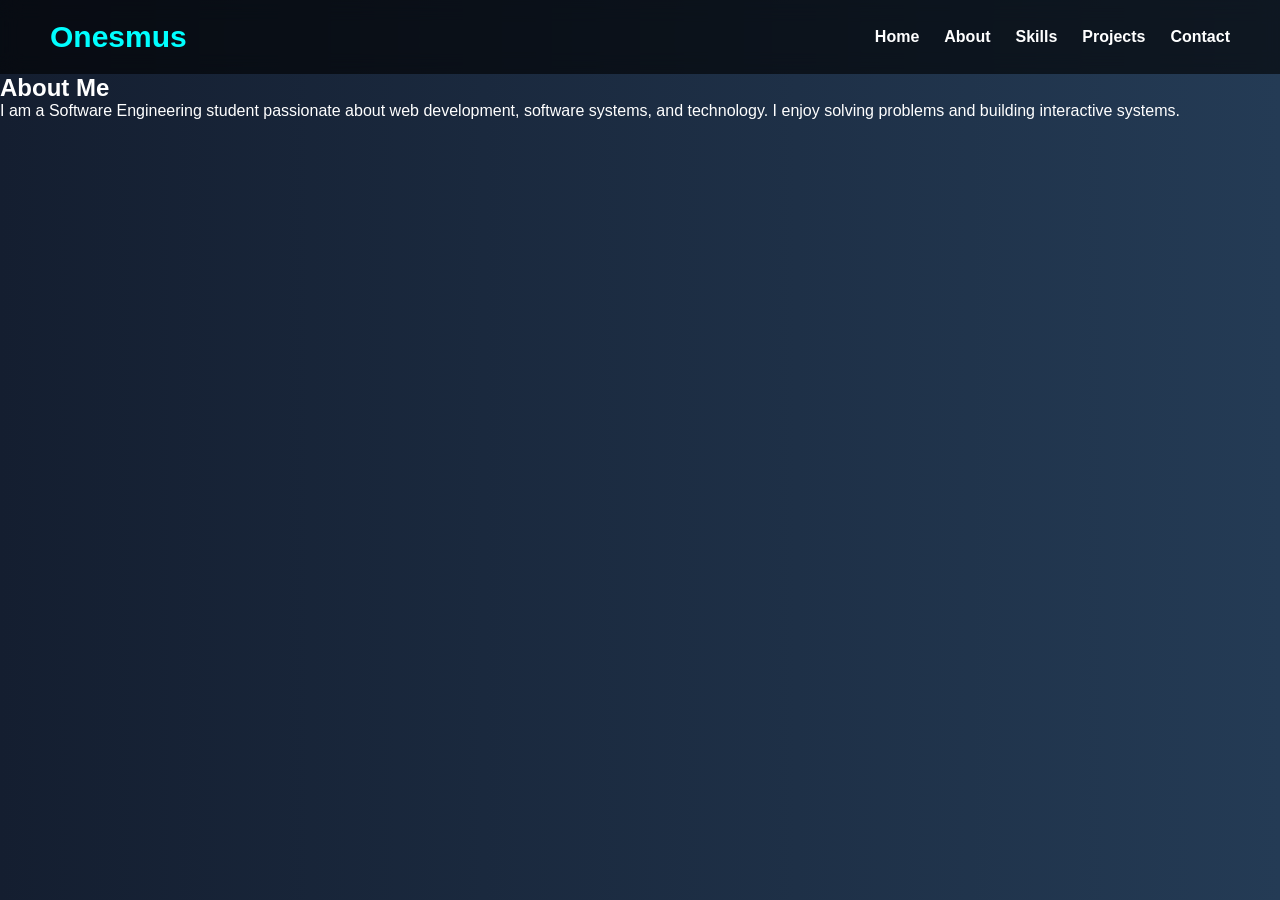
<file: about.html>
<!DOCTYPE html>
<html lang="en">
<head>
    <meta charset="UTF-8">
    <meta name="viewport" content="width=device-width, initial-scale=1.0">
    <title>About Me</title>

    <link rel="stylesheet" href="style.css">
</head>

<body>

<header>

<nav>

<h2 class="logo">Onesmus</h2>

<ul>

<li><a href="index.html">Home</a></li>
<li><a href="about.html">About</a></li>
<li><a href="skills.html">Skills</a></li>
<li><a href="projects.html">Projects</a></li>
<li><a href="contact.html">Contact</a></li>

</ul>

</nav>

</header>

<section class="page">

<h1>About Me</h1>

<p>
I am a Software Engineering student passionate about
web development, software systems, and technology.
I enjoy solving problems and building interactive systems.
</p>

</section>

<script src="script.js"></script>

</body>
</html>
</file>
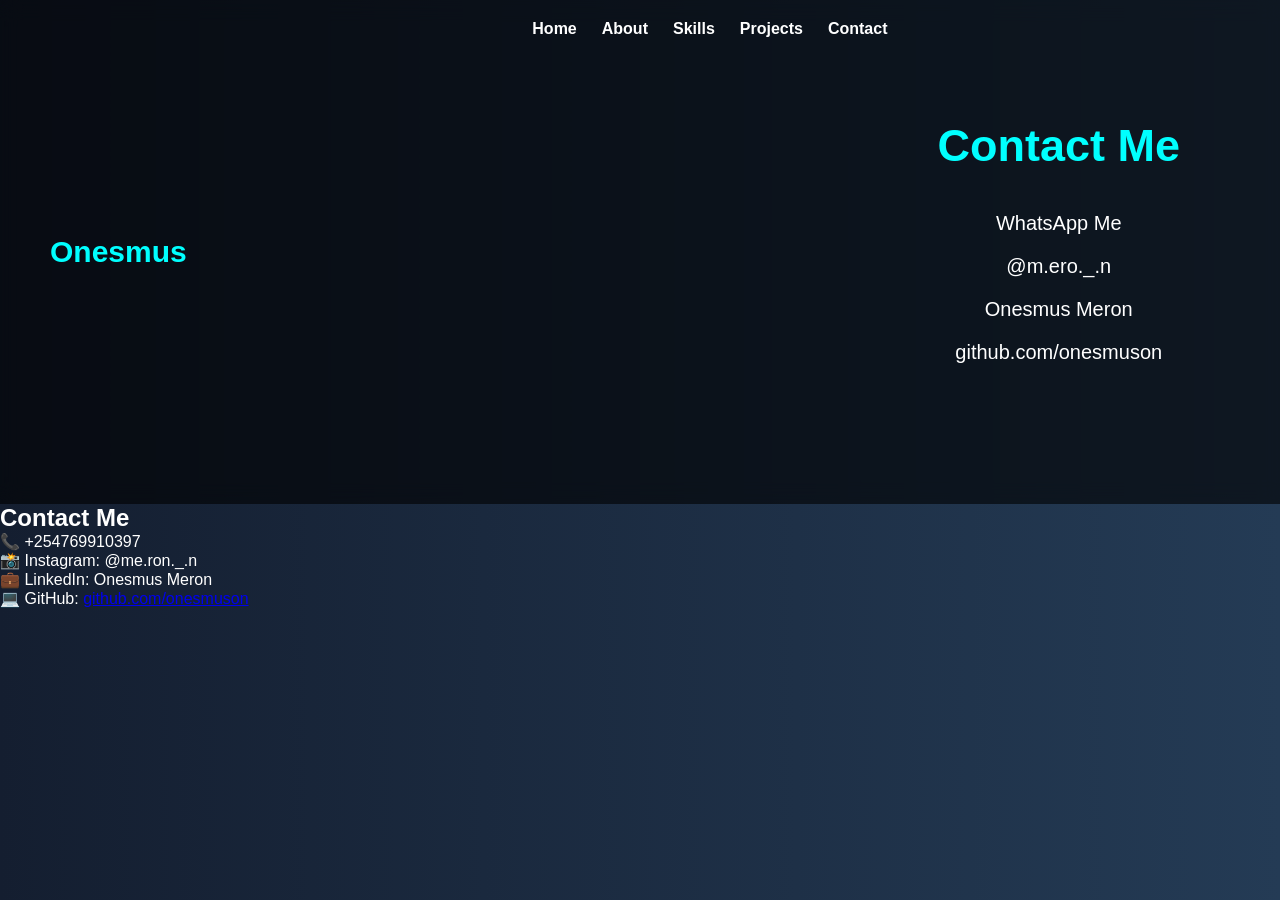
<file: contact.html>
<!DOCTYPE html>
<html lang="en">
<head>

<meta charset="UTF-8">
<meta name="viewport" content="width=device-width, initial-scale=1.0">

<title>Contact</title>

<link rel="stylesheet" href="style.css">

</head>

<body>

<header>

<nav>

<h2 class="logo">Onesmus</h2>

<ul>

<li><a href="index.html">Home</a></li>
<li><a href="about.html">About</a></li>
<li><a href="skills.html">Skills</a></li>
<li><a href="projects.html">Projects</a></li>
<li><a href="contact.html">Contact</a></li>



<section id="contact" class="section">

<h1>Contact Me</h1>

<div class="contact-info">

<p>

<i class="fa-brands fa-whatsapp"></i>

<a href="https://wa.me/254769910397" target="_blank">

WhatsApp Me

</a>

</p>

<p>

<i class="fa-brands fa-instagram"></i>

<a href="https://instagram.com/m.ero._.n" target="_blank">

@m.ero._.n

</a>

</p>

<p>

<i class="fa-brands fa-linkedin"></i>

<a href="#" target="_blank">

Onesmus Meron

</a>

</p>

<p>

<i class="fa-brands fa-github"></i>

<a href="https://github.com/onesmuson" target="_blank">

github.com/onesmuson

</a>

</p>

</div>

</section>



  
</ul>

</nav>

</header>

<section class="page">

<h1>Contact Me</h1>

<p>📞 +254769910397</p>

<p>📸 Instagram: @me.ron._.n</p>

<p>💼 LinkedIn: Onesmus Meron</p>

<p>
💻 GitHub:
<a href="https://github.com/onesmuson" target="_blank">
github.com/onesmuson
</a>
</p>

</section>

<script src="script.js"></script>

</body>
</html>
</file>
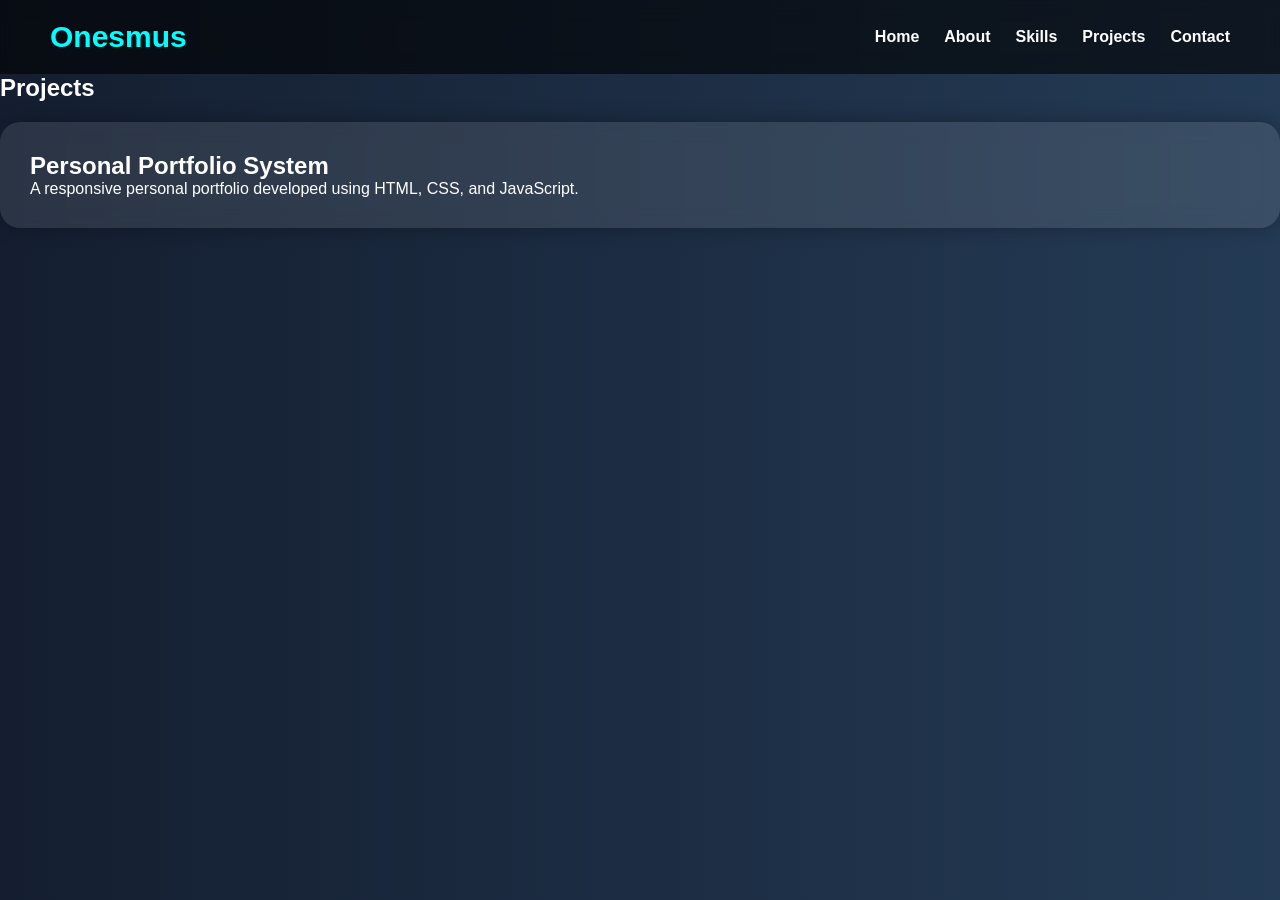
<file: projects.html>
<!DOCTYPE html>
<html lang="en">
<head>

<meta charset="UTF-8">
<meta name="viewport" content="width=device-width, initial-scale=1.0">

<title>Projects</title>

<link rel="stylesheet" href="style.css">

</head>

<body>

<header>

<nav>

<h2 class="logo">Onesmus</h2>

<ul>

<li><a href="index.html">Home</a></li>
<li><a href="about.html">About</a></li>
<li><a href="skills.html">Skills</a></li>
<li><a href="projects.html">Projects</a></li>
<li><a href="contact.html">Contact</a></li>

</ul>

</nav>

</header>

<section class="page">

<h1>Projects</h1>

<div class="project-card">

<h2>Personal Portfolio System</h2>

<p>
A responsive personal portfolio developed using
HTML, CSS, and JavaScript.
</p>

</div>

</section>

<script src="script.js"></script>

</body>
</html>
</file>
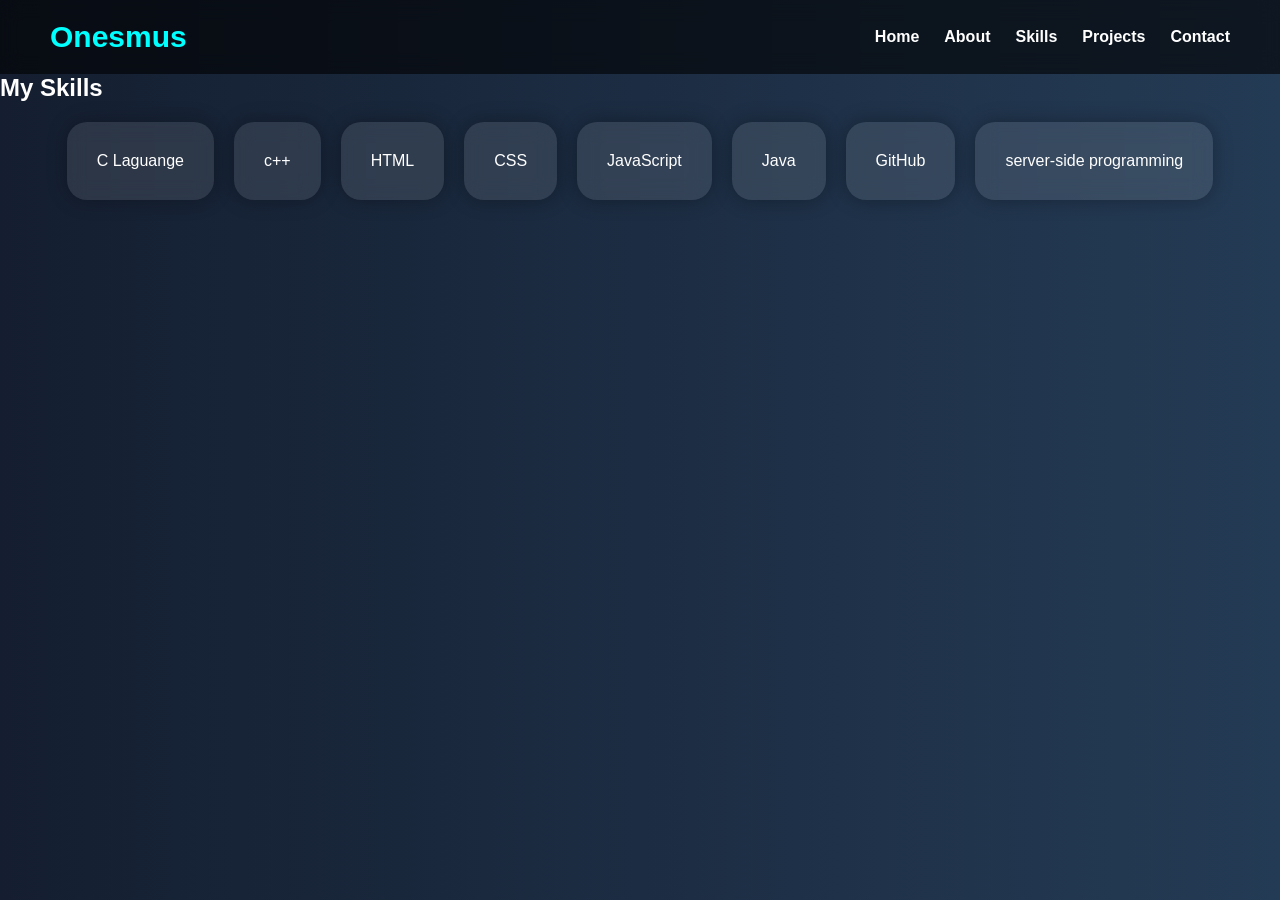
<file: skills.html>
<!DOCTYPE html>
<html lang="en">
<head>
<meta charset="UTF-8">
<meta name="viewport" content="width=device-width, initial-scale=1.0">

<title>Skills</title>

<link rel="stylesheet" href="style.css">

</head>

<body>

<header>

<nav>

<h2 class="logo">Onesmus</h2>

<ul>

<li><a href="index.html">Home</a></li>
<li><a href="about.html">About</a></li>
<li><a href="skills.html">Skills</a></li>
<li><a href="projects.html">Projects</a></li>
<li><a href="contact.html">Contact</a></li>

</ul>

</nav>

</header>

<section class="page">

<h1>My Skills</h1>

<div class="skills-container">
  
<div class="skill-card">C Laguange</div>
  <div class="skill-card">c++</div>
<div class="skill-card">HTML</div>
<div class="skill-card">CSS</div>
<div class="skill-card">JavaScript</div>
<div class="skill-card">Java</div>
<div class="skill-card">GitHub</div>
  <div class="skill-card">server-side programming</div>


</div>

</section>

<script src="script.js"></script>

</body>
</html>
</file>
<file: style.css>
*{
margin:0;
padding:0;
box-sizing:border-box;
font-family:Arial;
scroll-behavior:smooth;
}

body{
background:linear-gradient(to right,#141e30,#243b55);
color:white;
}

/* HEADER */

header{
background:rgba(0,0,0,0.6);
padding:20px 50px;
position:sticky;
top:0;
backdrop-filter:blur(10px);
}

nav{
display:flex;
justify-content:space-between;
align-items:center;
}

.logo{
font-size:30px;
color:#00ffff;
}

nav ul{
display:flex;
list-style:none;
}

nav ul li{
margin-left:25px;
}

nav ul li a{
text-decoration:none;
color:white;
font-weight:bold;
transition:0.3s;
}

nav ul li a:hover{
color:#00ffff;
}

/* HERO */

.hero{
display:flex;
justify-content:space-around;
align-items:center;
min-height:100vh;
padding:50px;
flex-wrap:wrap;
}

.hero-text{
max-width:600px;
}

.hero-text h1{
font-size:60px;
}

.hero-text span{
color:#00ffff;
}

.hero-text h2{
margin:20px 0;
color:#ffcc00;
}

.hero-text p{
margin-top:20px;
line-height:1.8;
font-size:18px;
}

.btn{
display:inline-block;
margin-top:30px;
padding:15px 30px;
background:#00ffff;
color:black;
text-decoration:none;
border-radius:30px;
font-weight:bold;
transition:0.3s;
}

.btn:hover{
background:#ffcc00;
transform:scale(1.05);
}

.hero-image img{
width:350px;
height:350px;
border-radius:50%;
object-fit:cover;
border:8px solid #00ffff;
box-shadow:0 0 30px #00ffff;
}

/* SECTIONS */

.section{
padding:100px 50px;
text-align:center;
}

.section h1{
font-size:45px;
margin-bottom:40px;
color:#00ffff;
}

.card,
.project-card,
.service-card,
.skill-card{
background:rgba(255,255,255,0.1);
padding:30px;
border-radius:20px;
backdrop-filter:blur(10px);
box-shadow:0 0 20px rgba(0,0,0,0.3);
margin-top:20px;
transition:0.3s;
}

.card:hover,
.project-card:hover,
.service-card:hover,
.skill-card:hover{
transform:translateY(-10px);
}

/* SKILLS */

.skills-container{
display:flex;
justify-content:center;
gap:20px;
flex-wrap:wrap;
}

/* SERVICES */

.services-container{
display:flex;
justify-content:center;
gap:20px;
flex-wrap:wrap;
}

.service-card{
width:300px;
}

.service-card i{
font-size:50px;
margin-bottom:20px;
color:#ffcc00;
}

/* CONTACT */

.contact-info p{
margin:20px 0;
font-size:20px;
}

.contact-info a{
color:white;
text-decoration:none;
}

.contact-info a:hover{
color:#00ffff;
}

/* FOOTER */

footer{
background:black;
padding:20px;
text-align:center;
margin-top:50px;
}

/* MOBILE */

@media(max-width:768px){

.hero{
flex-direction:column;
text-align:center;
}

.hero-text h1{
font-size:40px;
}

nav{
flex-direction:column;
}

nav ul{
margin-top:15px;
flex-wrap:wrap;
justify-content:center;
}

.hero-image img{
width:250px;
height:250px;
margin-top:30px;
}

}
</file>
